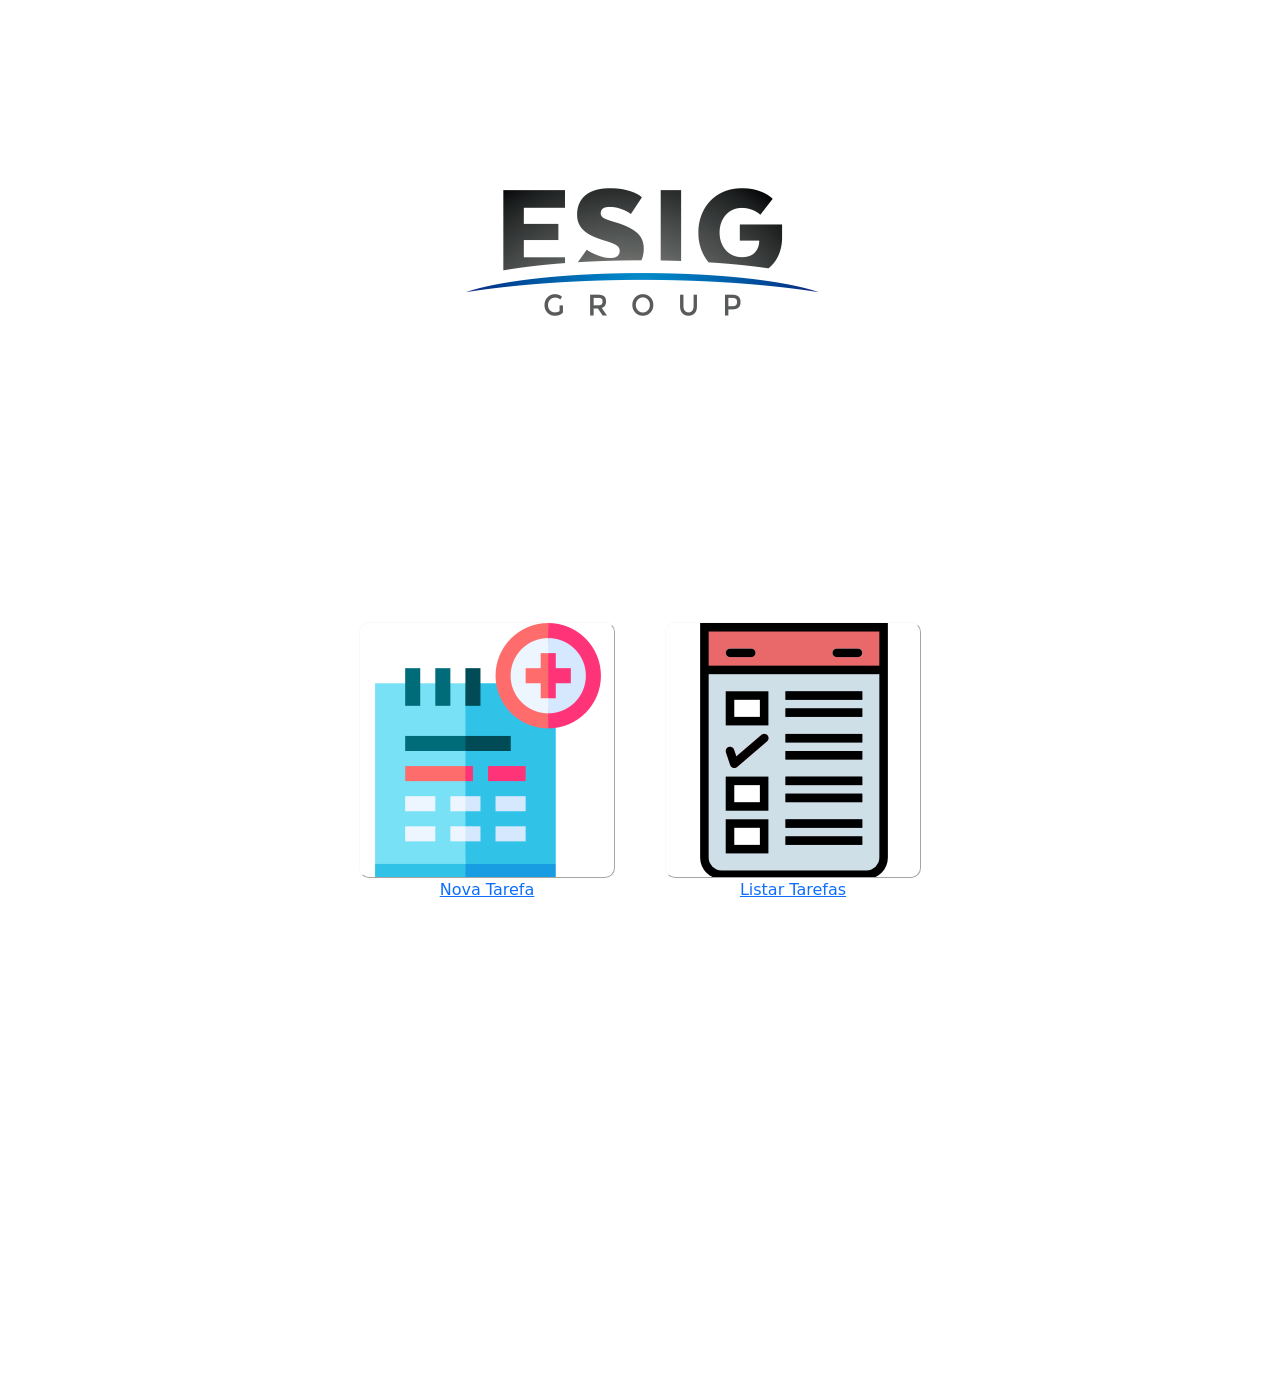
<file: src/main/resources/static/index.html>
<!DOCTYPE html>
<html lang="pt-br">

<head>
    <title>Inicio</title>
    <meta charset="utf-8">
    <link href="https://cdn.jsdelivr.net/npm/bootstrap@5.1.1/dist/css/bootstrap.min.css" rel="stylesheet" integrity="sha384-F3w7mX95PdgyTmZZMECAngseQB83DfGTowi0iMjiWaeVhAn4FJkqJByhZMI3AhiU" crossorigin="anonymous">
    <link rel="stylesheet" type="text/css" href="stylesheet.css" media="screen" />

</head>

<body>

    <div class="containerLogo">

        <img src="logo.png" alt="some text" id="imgLogo">

    </div>


     <div class="container">
        <a class="boxNovaTarefa" href="http://localhost:8080/formulario.html">
            <button type="button" class="btn btn-light" id="btnNovaTarefa"></button>
            <p>Nova Tarefa</p>
        </a>

        <a class="boxListagemTarefas" href="http://localhost:8080/opcaoFiltro.html">
            <button type="button" class="btn btn-light" id="btnListarTarefas" ></button>
            <p>Listar Tarefas</p>
        </a>
    </div>


    <script src="https://cdn.jsdelivr.net/npm/bootstrap@5.1.1/dist/js/bootstrap.bundle.min.js" integrity="sha384-/bQdsTh/da6pkI1MST/rWKFNjaCP5gBSY4sEBT38Q/9RBh9AH40zEOg7Hlq2THRZ" crossorigin="anonymous"></script>
</body>

</html>
</file>
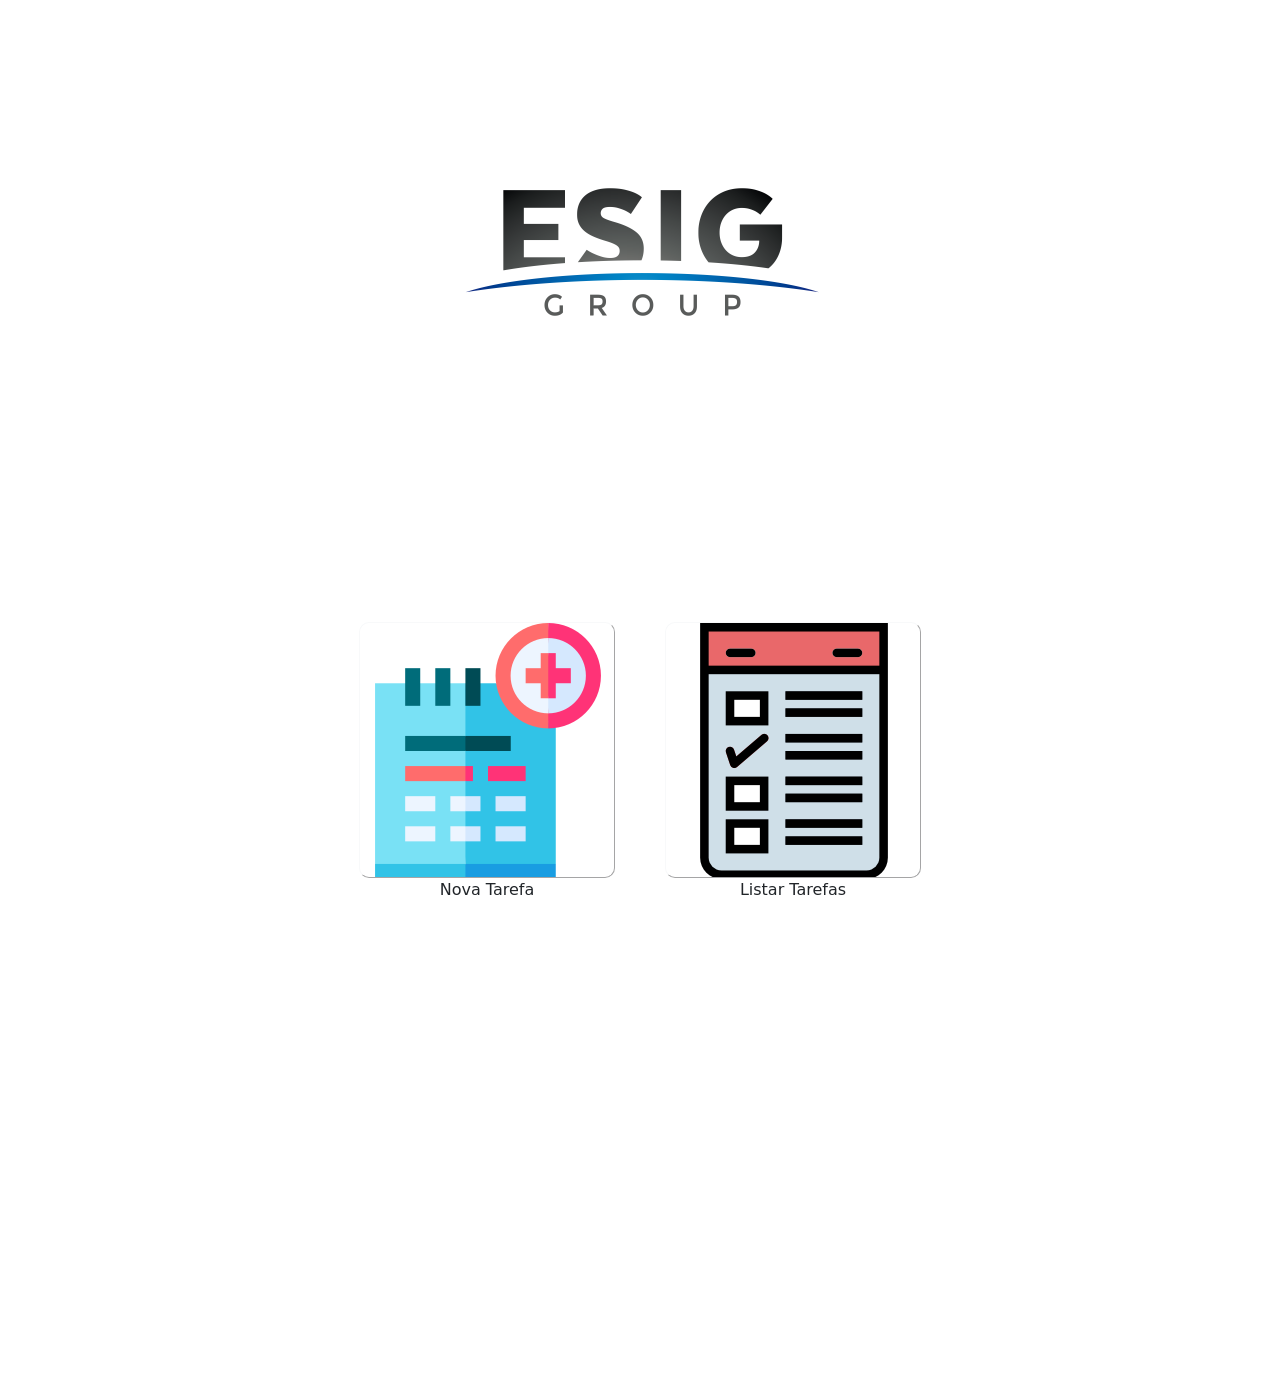
<file: bin/src/main/resources/static/index.html>
<!DOCTYPE html>
<html lang="pt-br">

<head>
    <title>Inicio</title>
    <meta charset="utf-8">
    <link href="https://cdn.jsdelivr.net/npm/bootstrap@5.1.1/dist/css/bootstrap.min.css" rel="stylesheet" integrity="sha384-F3w7mX95PdgyTmZZMECAngseQB83DfGTowi0iMjiWaeVhAn4FJkqJByhZMI3AhiU" crossorigin="anonymous">
    <link rel="stylesheet" type="text/css" href="stylesheet.css" media="screen" />

</head>

<body>

    <div class="containerLogo">

        <img src="logo.png" alt="some text" id="imgLogo">

    </div>


    <div class="container">
        <div class="boxNovaTarefa">
            <button type="button" class="btn btn-light" id="btnNovaTarefa" onclick="window.open('formulario.html')"></button>
            <p>Nova Tarefa</p>
        </div>

        <div class="boxListagemTarefas">
            <button type="button" class="btn btn-light" id="btnListarTarefas"></button>
            <p>Listar Tarefas</p>
        </div>
    </div>


    <script src="https://cdn.jsdelivr.net/npm/bootstrap@5.1.1/dist/js/bootstrap.bundle.min.js" integrity="sha384-/bQdsTh/da6pkI1MST/rWKFNjaCP5gBSY4sEBT38Q/9RBh9AH40zEOg7Hlq2THRZ" crossorigin="anonymous"></script>
</body>

</html>
</file>
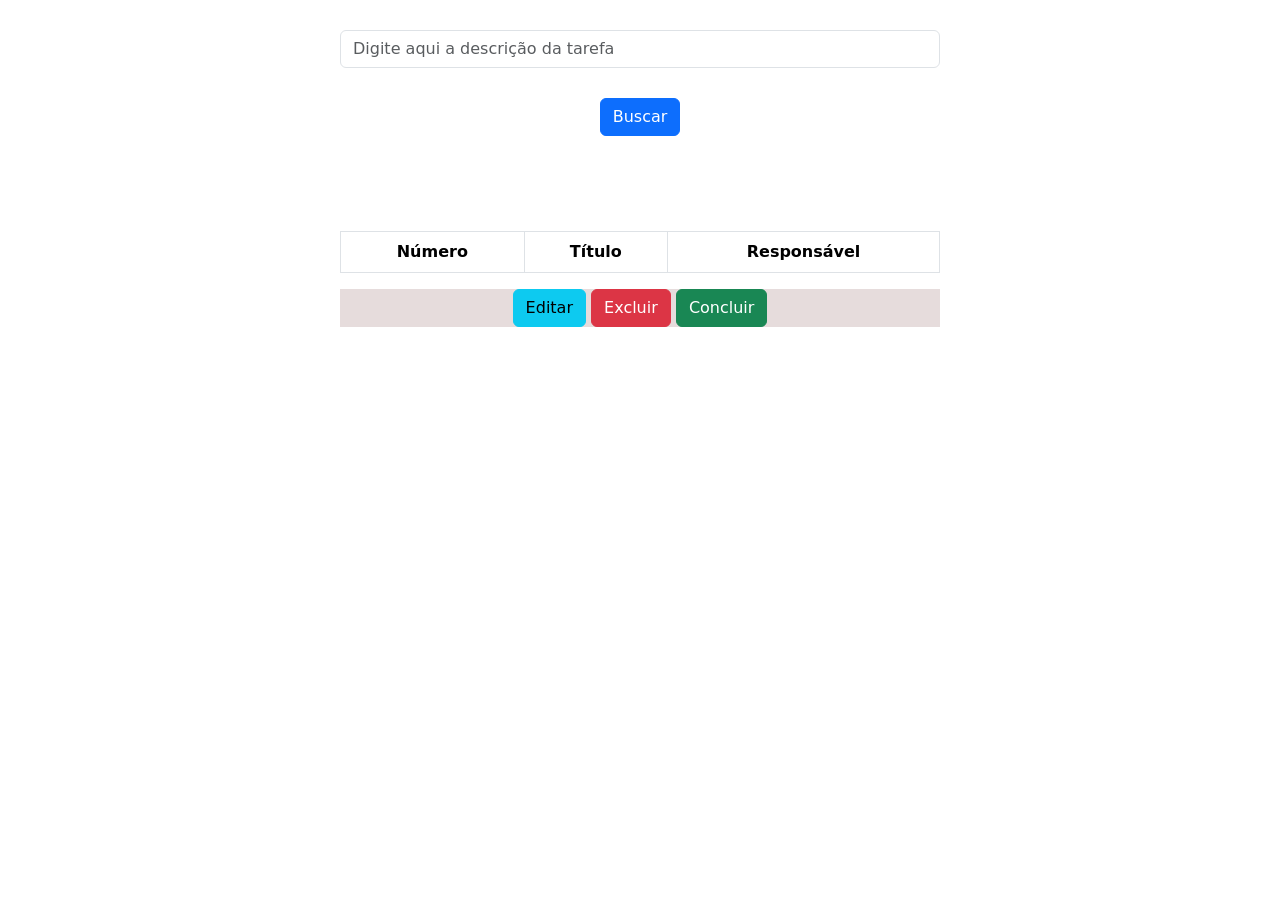
<file: src/main/resources/static/filtroDescricao.html>
<!DOCTYPE html>
<html lang="pt-br">

<head>
    <title>Listar</title>
    <meta charset="utf-8">
    <script src="https://code.jquery.com/jquery-3.6.0.min.js"
        integrity="sha256-/xUj+3OJU5yExlq6GSYGSHk7tPXikynS7ogEvDej/m4=" crossorigin="anonymous"></script>
    <link href="https://cdn.jsdelivr.net/npm/bootstrap@5.1.1/dist/css/bootstrap.min.css" rel="stylesheet"
        integrity="sha384-F3w7mX95PdgyTmZZMECAngseQB83DfGTowi0iMjiWaeVhAn4FJkqJByhZMI3AhiU" crossorigin="anonymous">
   

</head>

<body>

    <div id="divTopo">

        <form>
            <div class="form-group">

                <input type="text" class="form-control" id="descricao" placeholder="Digite aqui a descrição da tarefa">
            </div>
            <button type="button" class="btn btn-primary" id="btnBuscar">Buscar</button>
        </form>

    </div>

    <div class="container">

        <div class="box">

            <table class="table table-bordered">

                <tr class="bg-info">
                    <th>Número</th>
                    <th>Título</th>
                    <th>Responsável</th>
                </tr>

                <tbody id="myTable">

                </tbody>


            </table>

            <div id="divBotoes">

                <button type="button"  class="btn btn-info" id="btnEditar" onclick="window.open('editar.html')" >Editar</button>   <button type="button"  class="btn btn-danger" id="btnExcluir" >Excluir</button>   <button type="button"  class="btn btn-success"  id="btnConcluir">Concluir</button>


            </div>

        </div>

    </div>


    <style>
        .container {
            width: 50vw;
            height: 50vh;
            background: #ffffff;
            display: flex;
            flex-direction: row;
            justify-content: center;
            align-items: center;
        }

        .box {
            width: 600px;
            height: 300px;
            background: #fff;
        }

        body {
            margin: 0px;
        }

        #divTopo {
            display: flex;
            flex-direction: row;
            justify-content: center;
            align-items: center;
            text-align: center;
        }


        #descricao {
            width: 600px;
            margin: 30px;
        }


        td {
            text-align: center;
            vertical-align: middle;
        }

        th {
            text-align: center;
            vertical-align: middle;
        }

        #divBotoes{
            background-color: rgb(230, 220, 220);
            text-align: center;
        }

        table{
            margin-top: 20px;
        }

    </style>


    <script>

        $(document).ready(function () {

            $("#btnBuscar").click(function () {

                var descricao = $("#descricao").val();

                var urlStr = "findByDescricao/" + descricao;

                $.ajax({

                    url: urlStr,
                    type: "get",
                    contentType: 'application/json',
                    dataType: "json",

                    success: function (data) {

                        $("#myTable tr").remove();


                        if (Object.keys(data).length === 0) {
                            alert('A tarefa com a descrição solicitada não existe na base de dados!')
                        }

                        let nomes = document.getElementById('myTable')
                        data.forEach(obj => {
                            nomes.innerHTML += `<tr>
                            
                                <td>${obj.id}</td>
                                <td>${obj.titulo}</td>
                                <td>${obj.responsavel}</td>
                                
                                                                
                                </tr> `
                        })


                    },

                    error: function (erro) {
                        alert("Erro")
                    }

                });

            });

        });
    </script>

<script>

    $(document).ready(function () {

        $("#btnExcluir").click(function () {

            var numero = prompt("Qual é o número da tarefa?");

            var urlStr = "deletar/"+ numero;
            

            $.ajax({

                url: urlStr,
                type: "get",
                contentType: 'application/json',
                dataType: "json",

                success: function (data) {                    


                },

                error: function (erro) {
                    alert('Tarefa excluida com sucesso')
                }

            });

        });

    });
</script>


    <script src="https://cdn.jsdelivr.net/npm/bootstrap@5.1.1/dist/js/bootstrap.bundle.min.js"
        integrity="sha384-/bQdsTh/da6pkI1MST/rWKFNjaCP5gBSY4sEBT38Q/9RBh9AH40zEOg7Hlq2THRZ"
        crossorigin="anonymous"></script>
</body>

</html>
</file>
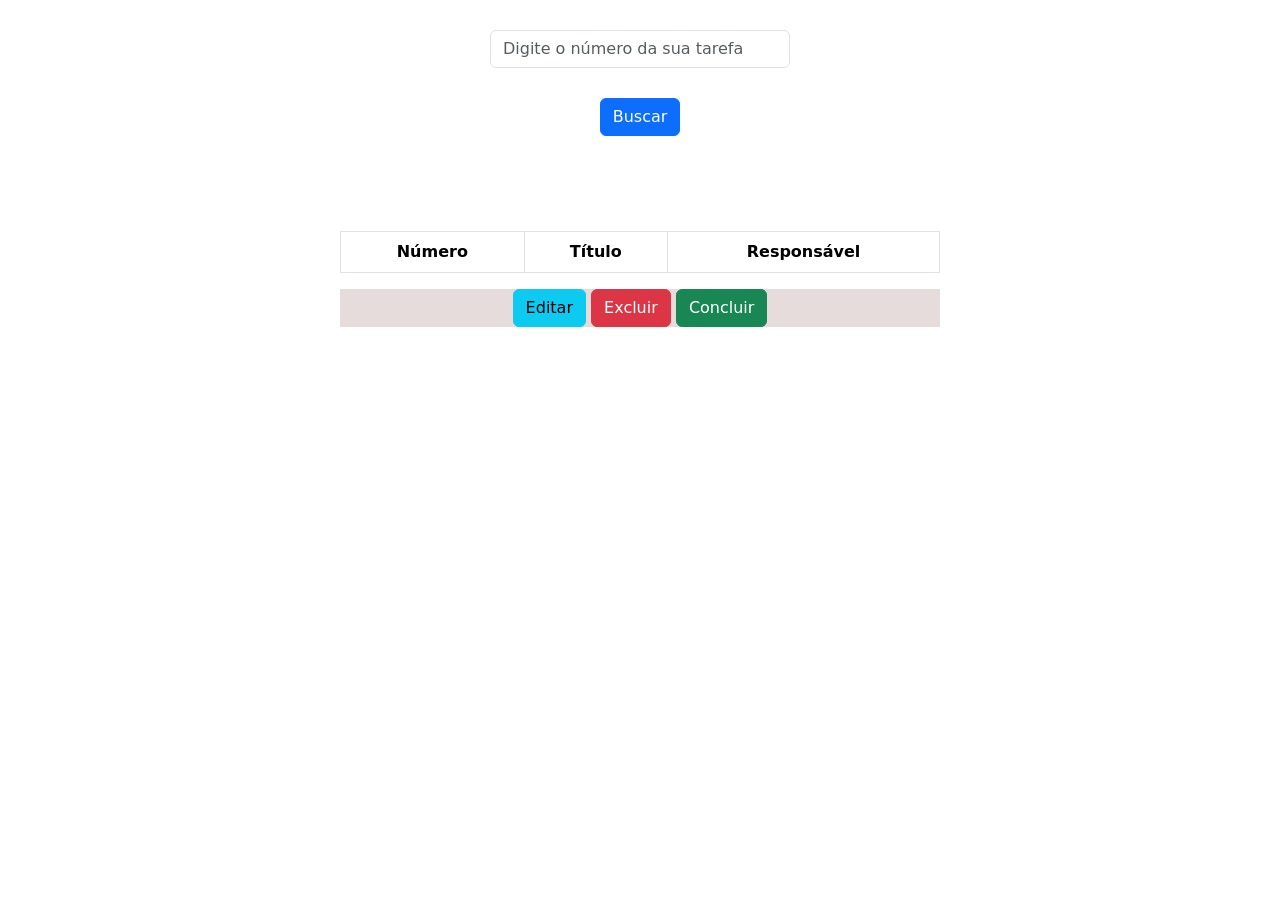
<file: src/main/resources/static/filtroNumero.html>
<!DOCTYPE html>
<html lang="pt-br">

<head>
    <title>Lista</title>
    <meta charset="utf-8">
    <script src="https://code.jquery.com/jquery-3.6.0.min.js"
        integrity="sha256-/xUj+3OJU5yExlq6GSYGSHk7tPXikynS7ogEvDej/m4=" crossorigin="anonymous"></script>
    <link href="https://cdn.jsdelivr.net/npm/bootstrap@5.1.1/dist/css/bootstrap.min.css" rel="stylesheet"
        integrity="sha384-F3w7mX95PdgyTmZZMECAngseQB83DfGTowi0iMjiWaeVhAn4FJkqJByhZMI3AhiU" crossorigin="anonymous">
   

</head>

<body>

    <div id="divTopo">

        <form>
            <div class="form-group">

                <input type="number" class="form-control" id="numero" placeholder="Digite o número da sua tarefa">
            </div>
            <button type="button" class="btn btn-primary" id="btnBuscar">Buscar</button>
        </form>

    </div>

    <div class="container">

        <div class="box">

            <table class="table table-bordered">

                <tr class="bg-info">
                    <th>Número</th>
                    <th>Título</th>
                    <th>Responsável</th>
                    
                </tr>

                <tbody id="myTable">

                </tbody>


            </table>

            <div id="divBotoes">

                <button type="button"  class="btn btn-info" id="btnEditar" onclick="window.open('editar.html')" >Editar</button>   <button type="button"  class="btn btn-danger" id="btnExcluir" >Excluir</button>   <button type="button"  class="btn btn-success"  id="btnConcluir">Concluir</button>


            </div>


        </div>

    </div>


    <style>
        .container {
            width: 50vw;
            height: 50vh;
            background: #ffffff;
            display: flex;
            flex-direction: row;
            justify-content: center;
            align-items: center;
        }

        .box {
            width: 600px;
            height: 300px;
            background: #fff;
        }

        body {
            margin: 0px;
        }

        #divTopo {
            display: flex;
            flex-direction: row;
            justify-content: center;
            align-items: center;
            text-align: center;
        }


        #numero {
            width: 300px;
            margin: 30px;
        }


        td {
            text-align: center;
            vertical-align: middle;
        }

        th {
            text-align: center;
            vertical-align: middle;
        }

        #divBotoes{
            background-color: rgb(230, 220, 220);
            text-align: center;
        }


        table{
            margin-top: 20px;
        }
    </style>


    <script>

        $(document).ready(function () {

            $("#btnBuscar").click(function () {
    
                var numero = $("#numero").val();

                var urlStr = "findAllById/" + numero;


                $.ajax({

                    url: urlStr,
                    type: "get",
                    contentType: 'application/json',
                    dataType: "json",

                    success: function (data) {


                        $("#myTable tr").remove();


                        if (Object.keys(data).length === 0) {
                            alert('A tarefa com o número solicitado não existe na base de dados!')
                        }

                        let nomes = document.getElementById('myTable')
                        data.forEach(obj => {
                            nomes.innerHTML += `<tr>
                            
                                <td>${obj.id}</td>
                                <td>${obj.titulo}</td>
                                <td>${obj.responsavel}</td>
                                
                                                                
                                </tr> `
                        })


                    },

                    error: function (erro) {
                        alert("Erro")
                    }

                });

            });

        });
    </script>

    
<script>

    $(document).ready(function () {

        $("#btnExcluir").click(function () {

            var numero = prompt("Qual é o número da tarefa?");

            var urlStr = "deletar/"+ numero;
            

            $.ajax({

                url: urlStr,
                type: "get",
                contentType: 'application/json',
                dataType: "json",

                success: function (data) {                    


                },

                error: function (erro) {
                    alert('Tarefa excluida com sucesso')
                }

            });

        });

    });
</script>




    <script src="https://cdn.jsdelivr.net/npm/bootstrap@5.1.1/dist/js/bootstrap.bundle.min.js"
        integrity="sha384-/bQdsTh/da6pkI1MST/rWKFNjaCP5gBSY4sEBT38Q/9RBh9AH40zEOg7Hlq2THRZ"
        crossorigin="anonymous"></script>
</body>

</html>
</file>
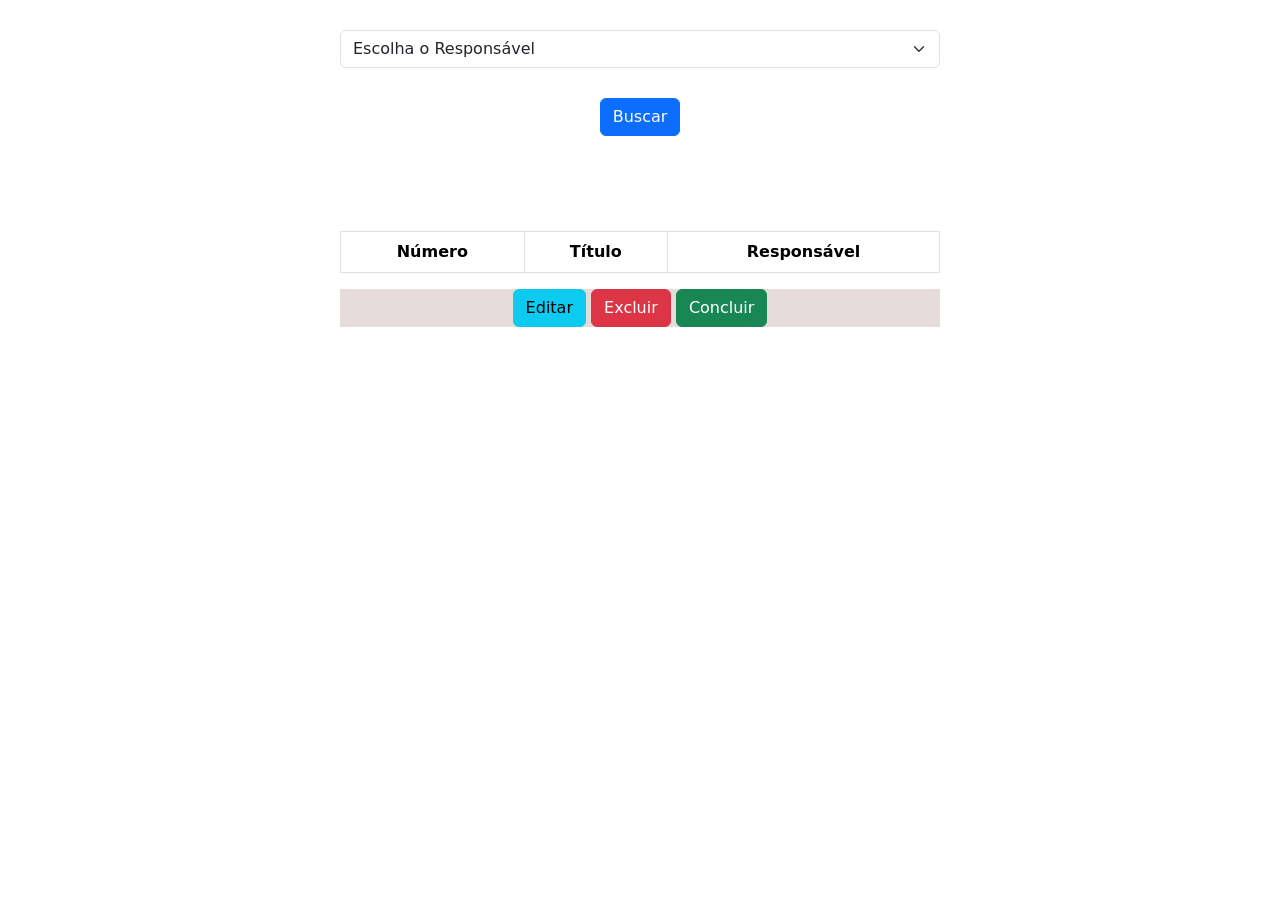
<file: src/main/resources/static/filtroResponsavel.html>
<!DOCTYPE html>
<html lang="pt-br">

<head>
    <title>Listar</title>
    <meta charset="utf-8">
    <script src="https://code.jquery.com/jquery-3.6.0.min.js"
        integrity="sha256-/xUj+3OJU5yExlq6GSYGSHk7tPXikynS7ogEvDej/m4=" crossorigin="anonymous"></script>
    <link href="https://cdn.jsdelivr.net/npm/bootstrap@5.1.1/dist/css/bootstrap.min.css" rel="stylesheet"
        integrity="sha384-F3w7mX95PdgyTmZZMECAngseQB83DfGTowi0iMjiWaeVhAn4FJkqJByhZMI3AhiU" crossorigin="anonymous">


</head>

<body>


    <div id="divTopo">

        <form>
            <div class="form-group">

                <select class="form-select" id="responsavel">
                    <option selected>Escolha o Responsável</option>
                    <option value="MARCOS">Marcos</option>
                    <option value="MARIA">Maria</option>
                    <option value="ANA">Ana</option>
                </select>


            </div>
            <button type="button" class="btn btn-primary" id="btnBuscar">Buscar</button>
        </form>

    </div>

    <div class="container">

        <div class="box">

            <table class="table table-bordered">

                <tr class="bg-info">
                    <th>Número</th>
                    <th>Título</th>
                    <th>Responsável</th>
                </tr>

                

                <tbody id="myTable">

                </tbody>

               


            </table>

            <div id="divBotoes">

                <button type="button"  class="btn btn-info" id="btnEditar" onclick="window.open('editar.html')" >Editar</button>   <button type="button"  class="btn btn-danger" id="btnExcluir" >Excluir</button>   <button type="button"  class="btn btn-success"  id="btnConcluir">Concluir</button>


            </div>

        </div>

        

    </div>


    <style>
        .container {
            width: 50vw;
            height: 50vh;
            background: #ffffff;
            display: flex;
            flex-direction: row;
            justify-content: center;
            align-items: center;
        }

        .box {
            width: 600px;
            height: 300px;
            background: #fff;
        }

        body {
            margin: 0px;
        }

        #divTopo {
            display: flex;
            flex-direction: row;
            justify-content: center;
            align-items: center;
            text-align: center;
        }


        #responsavel {
            width: 600px;
            margin: 30px;
        }


        td {
            text-align: center;
            vertical-align: middle;
        }

        th {
            text-align: center;
            vertical-align: middle;
        }

        #divBotoes{
            background-color: rgb(230, 220, 220);
            text-align: center;
        }


        table{
            margin-top: 20px;
        }
    </style>


    <script>

        $(document).ready(function () {

            $("#btnBuscar").click(function () {

                var responsavel = $("#responsavel").val();

                var urlStr = "findByResponsavel/" + responsavel;
                

                $.ajax({

                    url: urlStr,
                    type: "get",
                    contentType: 'application/json',
                    dataType: "json",

                    success: function (data) {

                        $("#myTable tr").remove();

                        if (Object.keys(data).length === 0) {
                            alert('A tarefa com o responsável solicitado não existe na base de dados!')
                        }

                        let nomes = document.getElementById('myTable')
                        data.forEach(obj => {
                            nomes.innerHTML += `<tr>
                            
                                <td>${obj.id}</td>
                                <td>${obj.titulo}</td>
                                <td>${obj.responsavel}</td>

                            </tr> `

                                
                        })


                        

                    },

                    error: function (erro) {
                        alert("Erro")
                    }

                });

            });

        });
    </script>


<script>

    $(document).ready(function () {

        $("#btnExcluir").click(function () {

            var numero = prompt("Qual é o número da tarefa?");

            var urlStr = "deletar/"+ numero;
            

            $.ajax({

                url: urlStr,
                type: "get",
                contentType: 'application/json',
                dataType: "json",

                success: function (data) {                    


                },

                error: function (erro) {
                    alert('Tarefa excluida com sucesso')
                }

            });

        });

    });
</script>






    <script src="https://cdn.jsdelivr.net/npm/bootstrap@5.1.1/dist/js/bootstrap.bundle.min.js"
        integrity="sha384-/bQdsTh/da6pkI1MST/rWKFNjaCP5gBSY4sEBT38Q/9RBh9AH40zEOg7Hlq2THRZ"
        crossorigin="anonymous"></script>
</body>

</html>
</file>
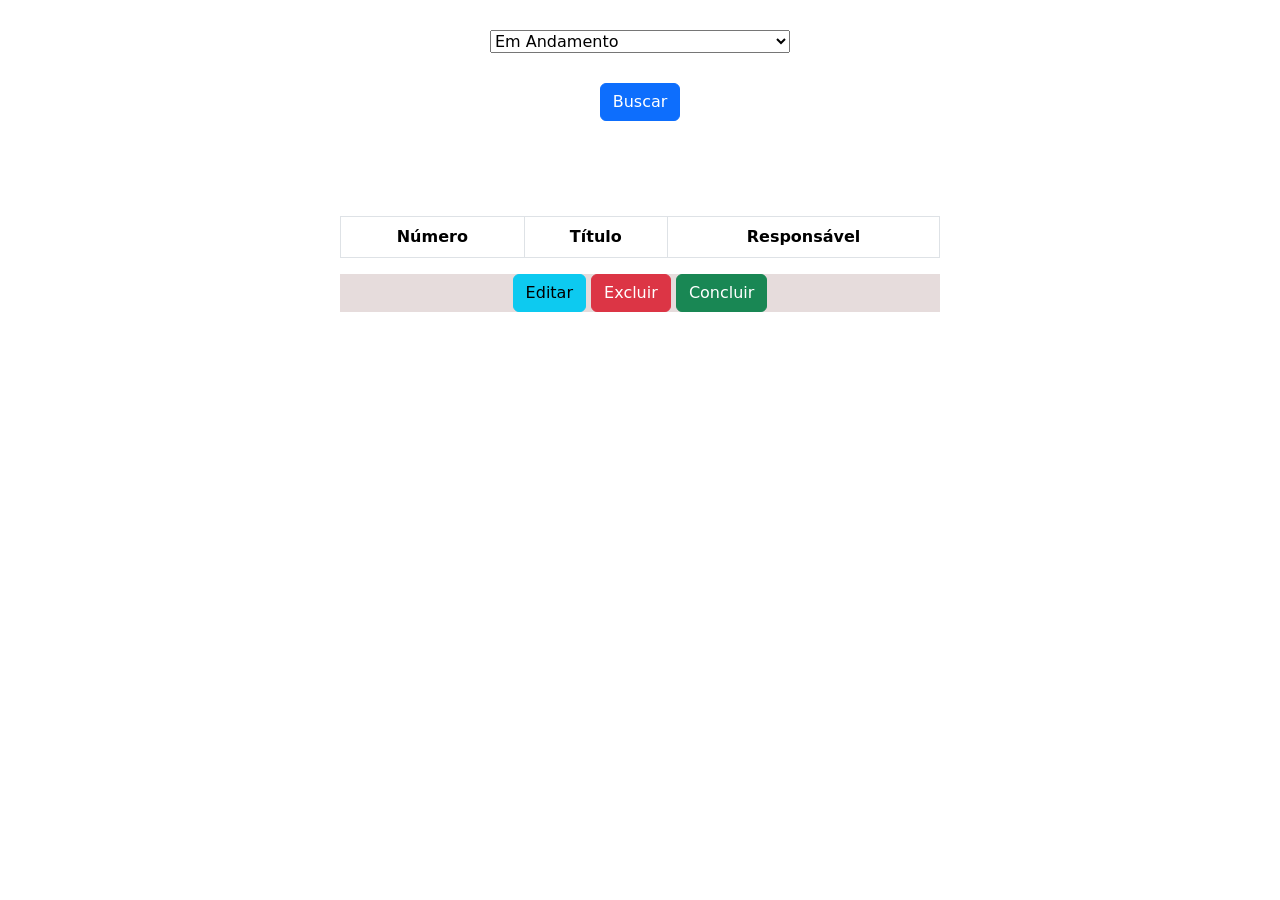
<file: src/main/resources/static/filtroSituacao.html>
<!DOCTYPE html>
<html lang="pt-br">

<head>
    <title>Listar</title>
    <meta charset="utf-8">
    <script src="https://code.jquery.com/jquery-3.6.0.min.js"
        integrity="sha256-/xUj+3OJU5yExlq6GSYGSHk7tPXikynS7ogEvDej/m4=" crossorigin="anonymous"></script>
    <link href="https://cdn.jsdelivr.net/npm/bootstrap@5.1.1/dist/css/bootstrap.min.css" rel="stylesheet"
        integrity="sha384-F3w7mX95PdgyTmZZMECAngseQB83DfGTowi0iMjiWaeVhAn4FJkqJByhZMI3AhiU" crossorigin="anonymous">
   

</head>

<body>

    <div id="divTopo">

        <form>
            <div class="form-group">

                
                <select id="situacao">
                    <option value="ANDAMENTO">Em Andamento</option>
                    <option value="FINALIZADA">Finalizado</option>
                  </select>


            </div>
            <button type="button" class="btn btn-primary" id="btnBuscar">Buscar</button>
        </form>

    </div>

    <div class="container">

        <div class="box">

            <table class="table table-bordered">

                <tr class="bg-info">
                    <th>Número</th>
                    <th>Título</th>
                    <th>Responsável</th>
                  
                </tr>

                <tbody id="myTable">

                </tbody>


            </table>

            <div id="divBotoes">

                <button type="button"  class="btn btn-info" id="btnEditar" onclick="window.open('editar.html')" >Editar</button>   <button type="button"  class="btn btn-danger" id="btnExcluir" >Excluir</button>   <button type="button"  class="btn btn-success"  id="btnConcluir">Concluir</button>


            </div>



        </div>

    </div>


    <style>
        .container {
            width: 50vw;
            height: 50vh;
            background: #ffffff;
            display: flex;
            flex-direction: row;
            justify-content: center;
            align-items: center;
        }

        .box {
            width: 600px;
            height: 300px;
            background: #fff;
        }

        body {
            margin: 0px;
        }

        #divTopo {
            display: flex;
            flex-direction: row;
            justify-content: center;
            align-items: center;
            text-align: center;
        }


        #situacao {
            width: 300px;
            margin: 30px;
        }


        td {
            text-align: center;
            vertical-align: middle;
        }

        th {
            text-align: center;
            vertical-align: middle;
        }

        #divBotoes{
            background-color: rgb(230, 220, 220);
            text-align: center;
        }


        table{
            margin-top: 20px;
        }
    </style>


    <script>

        $(document).ready(function () {

            $("#btnBuscar").click(function () {

                var situacao = $("#situacao").val();

                var urlStr = "findBySituacao/" + situacao;

                $.ajax({

                    url: urlStr,
                    type: "get",
                    contentType: 'application/json',
                    dataType: "json",

                    success: function (data) {


                        $("#myTable tr").remove();

                        if (Object.keys(data).length === 0) {
                            alert('A tarefa com o situação escolhida não existe na base de dados.!')
                        }

                        let nomes = document.getElementById('myTable')
                        data.forEach(obj => {
                            nomes.innerHTML += `<tr>
                            
                                <td>${obj.id}</td>
                                <td>${obj.titulo}</td>
                                <td>${obj.responsavel}</td>
                                     
                                </tr> `
                        })


                    },

                    error: function (erro) {
                        alert("Erro")
                    }

                });

            });

        });
    </script>




<script>

    $(document).ready(function () {

        $("#btnExcluir").click(function () {

            var numero = prompt("Qual é o número da tarefa?");

            var urlStr = "deletar/"+ numero;
            

            $.ajax({

                url: urlStr,
                type: "get",
                contentType: 'application/json',
                dataType: "json",

                success: function (data) {                    


                },

                error: function (erro) {
                    alert('Tarefa excluida com sucesso')
                }

            });

        });

    });
</script>




    <script src="https://cdn.jsdelivr.net/npm/bootstrap@5.1.1/dist/js/bootstrap.bundle.min.js"
        integrity="sha384-/bQdsTh/da6pkI1MST/rWKFNjaCP5gBSY4sEBT38Q/9RBh9AH40zEOg7Hlq2THRZ"
        crossorigin="anonymous"></script>
</body>

</html>
</file>
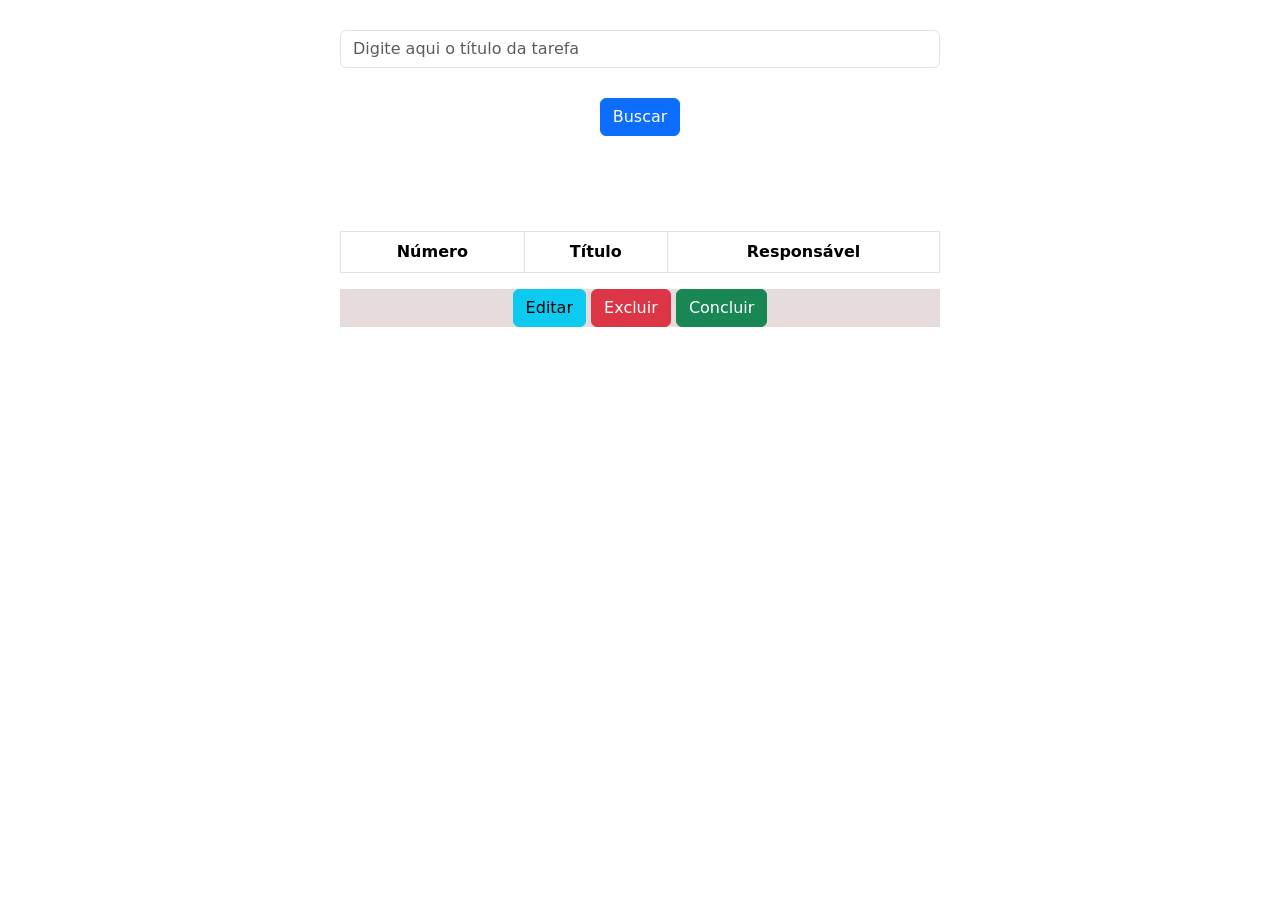
<file: src/main/resources/static/filtroTitulo.html>
<!DOCTYPE html>
<html lang="pt-br">

<head>
    <title>Listar</title>
    <meta charset="utf-8">
    <script src="https://code.jquery.com/jquery-3.6.0.min.js"
        integrity="sha256-/xUj+3OJU5yExlq6GSYGSHk7tPXikynS7ogEvDej/m4=" crossorigin="anonymous"></script>
    <link href="https://cdn.jsdelivr.net/npm/bootstrap@5.1.1/dist/css/bootstrap.min.css" rel="stylesheet"
        integrity="sha384-F3w7mX95PdgyTmZZMECAngseQB83DfGTowi0iMjiWaeVhAn4FJkqJByhZMI3AhiU" crossorigin="anonymous">

</head>

<body>

    <div id="divTopo">

        <form>
            <div class="form-group">

                <input type="text" class="form-control" id="titulo" placeholder="Digite aqui o título da tarefa">
            </div>
            <button type="button" class="btn btn-primary" id="btnBuscar">Buscar</button>
        </form>

    </div>

    <div class="container">

        <div class="box">

            <table class="table table-bordered">

                <tr class="bg-info">
                    <th>Número</th>
                    <th>Título</th>
                    <th>Responsável</th>
            
                </tr>

                <tbody id="myTable">

                </tbody>


            </table>

            <div id="divBotoes">

                <button type="button"  class="btn btn-info" id="btnEditar" onclick="window.open('editar.html')" >Editar</button>   <button type="button"  class="btn btn-danger" id="btnExcluir" >Excluir</button>   <button type="button"  class="btn btn-success"  id="btnConcluir">Concluir</button>


            </div>



        </div>

    </div>


    <style>
        .container {
            width: 50vw;
            height: 50vh;
            background: #ffffff;
            display: flex;
            flex-direction: row;
            justify-content: center;
            align-items: center;
        }

        .box {
            width: 600px;
            height: 300px;
            background: #fff;
        }

        body {
            margin: 0px;
        }

        #divTopo {
            display: flex;
            flex-direction: row;
            justify-content: center;
            align-items: center;
            text-align: center;
        }


        #titulo {
            width: 600px;
            margin: 30px;
        }


        td {
            text-align: center;
            vertical-align: middle;
        }

        th {
            text-align: center;
            vertical-align: middle;
        }

        #divBotoes{
            background-color: rgb(230, 220, 220);
            text-align: center;
        }


        table{
            margin-top: 20px;
        }
    </style>


    <script>

        $(document).ready(function () {

            $("#btnBuscar").click(function () {

                var titulo = $("#titulo").val();

                var urlStr = "findByTitulo/" + titulo;

                $.ajax({

                    url: urlStr,
                    type: "get",
                    contentType: 'application/json',
                    dataType: "json",

                    success: function (data) {

                        $("#myTable tr").remove();


                        if (Object.keys(data).length === 0) {
                            alert('A tarefa com o título solicitado não existe na base de dados!')
                        }

                        let nomes = document.getElementById('myTable')
                        data.forEach(obj => {
                            nomes.innerHTML += `<tr>
                            
                                <td>${obj.id}</td>
                                <td>${obj.titulo}</td>
                                <td>${obj.responsavel}</td>
                                
                                                                
                                </tr> `
                        })


                    },

                    error: function (erro) {
                        alert("Erro")
                    }

                });

            });

        });
    </script>
    

       
<script>

    $(document).ready(function () {

        $("#btnExcluir").click(function () {

            var numero = prompt("Qual é o número da tarefa?");

            var urlStr = "deletar/"+ numero;
            

            $.ajax({

                url: urlStr,
                type: "get",
                contentType: 'application/json',
                dataType: "json",

                success: function (data) {                    


                },

                error: function (erro) {
                    alert('Tarefa excluida com sucesso')
                }

            });

        });

    });
</script>



    <script src="https://cdn.jsdelivr.net/npm/bootstrap@5.1.1/dist/js/bootstrap.bundle.min.js"
        integrity="sha384-/bQdsTh/da6pkI1MST/rWKFNjaCP5gBSY4sEBT38Q/9RBh9AH40zEOg7Hlq2THRZ"
        crossorigin="anonymous"></script>
</body>

</html>
</file>
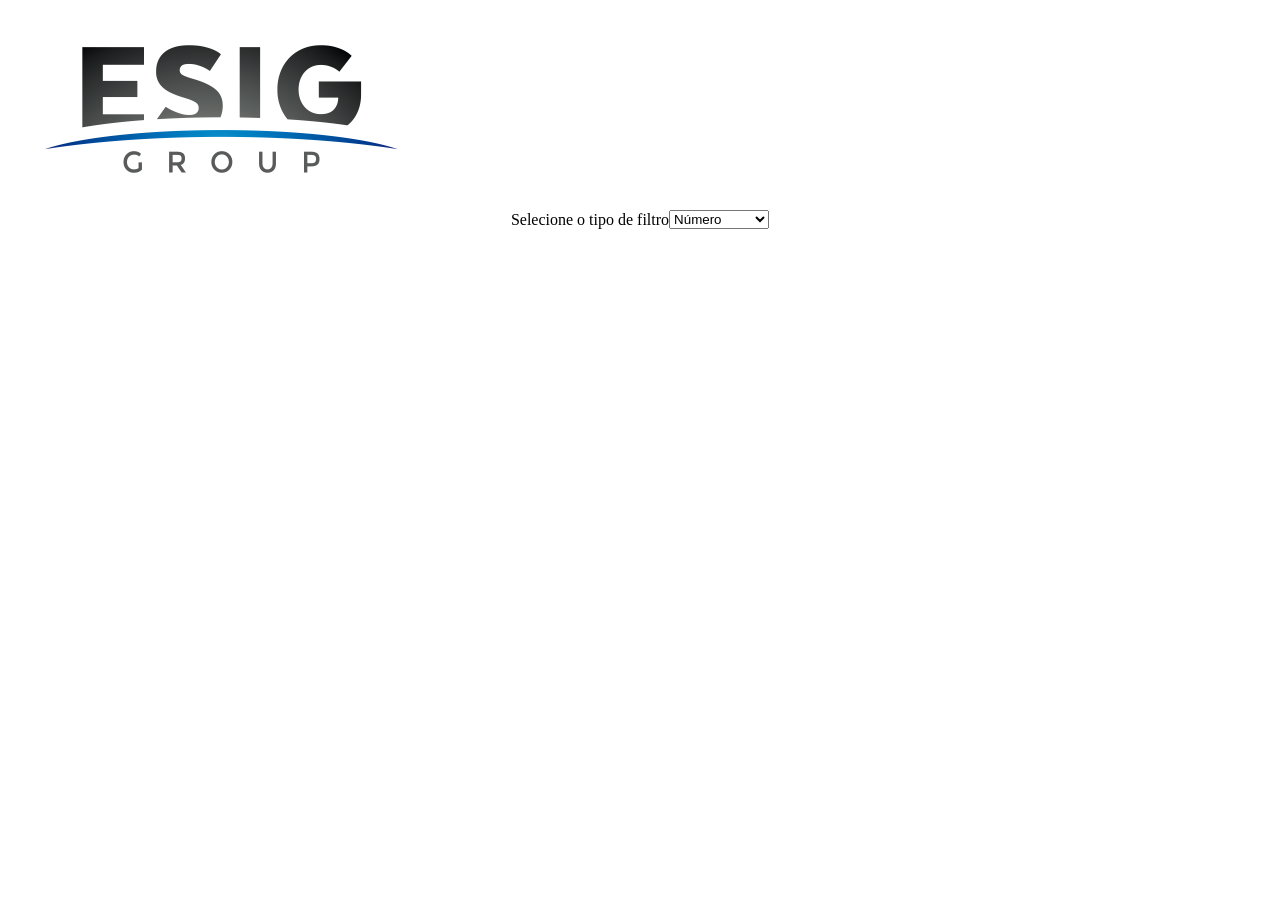
<file: src/main/resources/static/opcaoFiltro.html>
<!DOCTYPE html>
<html lang="pt-br">

<head>
  <title>Opção de Filtro</title>
  <meta charset="utf-8">
</head>

<body>

  <img src="logo.png" alt="some text" id="imgLogo">

  <div id="divTopo">

    
  <label>Selecione o tipo de filtro</label>
  <select id="meuSelect">
    <option value="filtroNumero.html">Número</option>
    <option value="filtroTitulo.html">Titulo</option>
    <option value="filtroDescricao.html">Descrição</option>
    <option value="filtroSituacao.html">Situação</option>
    <option value="filtroResponsavel.html">Responsavel</option>
  </select>


  </div>



  <style>
    #divTopo {
    display: flex;
    flex-direction: row;
    justify-content: center;
    align-items: center;
    text-align: center;
}

</style>

  <script>

var select = document.querySelector('#meuSelect')

    select.addEventListener('change', function () {
      var valor = this.value;
      window.location.href = valor;

    });
  </script>

</body>

</html>
</file>
<file: src/main/resources/static/stylesheet.css>
.container {
    width          : 100vw;
    height         : 100vh;
    background     : #ffffff;
    display        : flex;
    flex-direction : row;
    justify-content: center;
    align-items    : center;
}

.boxNovaTarefa {
    width       : 256px;
    height      : 256px;
    margin-right: 50px;
}

.boxListagemTarefas {
    width : 256px;
    height: 256px;
}

body {
    margin: 0px;
}

#btnNovaTarefa {
    background-color: transparent;
    width           : 256px;
    height          : 256px;
    border-style    : solid;
    background-image: url(novatarefa.png);
    border-radius   : 10px;
    border-style    : outset;
}

#btnListarTarefas {

    background-color: transparent;
    width           : 256px;
    height          : 256px;
    border-style    : solid;
    background-image: url(listar.png);
    border-radius   : 10px;
    border-style    : outset;

}

p {
    text-align: center;
}


.containerLogo {
    margin-top     : -200px;
    margin-bottom  : -400px;
    width          : 100vw;
    height         : 100vh;
    background     : #ffffff;
    display        : flex;
    flex-direction : row;
    justify-content: center;
    align-items    : center;
}

.box {
    width       : 600px;
    height      : 650px;
    background  : #ffffff;
    border-style: outset;
    border-radius: 20px;;
    border-color: gray;
    
    
}

#divBtnCadastrar{
    margin-top: 50px;
    text-align: center;
}

label{
    margin-top: 20px;
}
</file>
<file: bin/src/main/resources/static/stylesheet.css>
.container {
    width          : 100vw;
    height         : 100vh;
    background     : #ffffff;
    display        : flex;
    flex-direction : row;
    justify-content: center;
    align-items    : center;
}

.boxNovaTarefa {
    width       : 256px;
    height      : 256px;
    margin-right: 50px;
}

.boxListagemTarefas {
    width : 256px;
    height: 256px;
}

body {
    margin: 0px;
}

#btnNovaTarefa {
    background-color: transparent;
    width           : 256px;
    height          : 256px;
    border-style    : solid;
    background-image: url(novatarefa.png);
    border-radius   : 10px;
    border-style    : outset;
}

#btnListarTarefas {

    background-color: transparent;
    width           : 256px;
    height          : 256px;
    border-style    : solid;
    background-image: url(listar.png);
    border-radius   : 10px;
    border-style    : outset;

}

p {
    text-align: center;
}


.containerLogo {
    margin-top     : -200px;
    margin-bottom  : -400px;
    width          : 100vw;
    height         : 100vh;
    background     : #ffffff;
    display        : flex;
    flex-direction : row;
    justify-content: center;
    align-items    : center;
}

.box {
    width       : 600px;
    height      : 650px;
    background  : #ffffff;
    border-style: outset;
    border-radius: 20px;;
    border-color: gray;
    
    
}

#divBtnCadastrar{
    margin-top: 50px;
    text-align: center;
}

label{
    margin-top: 20px;
}
</file>
